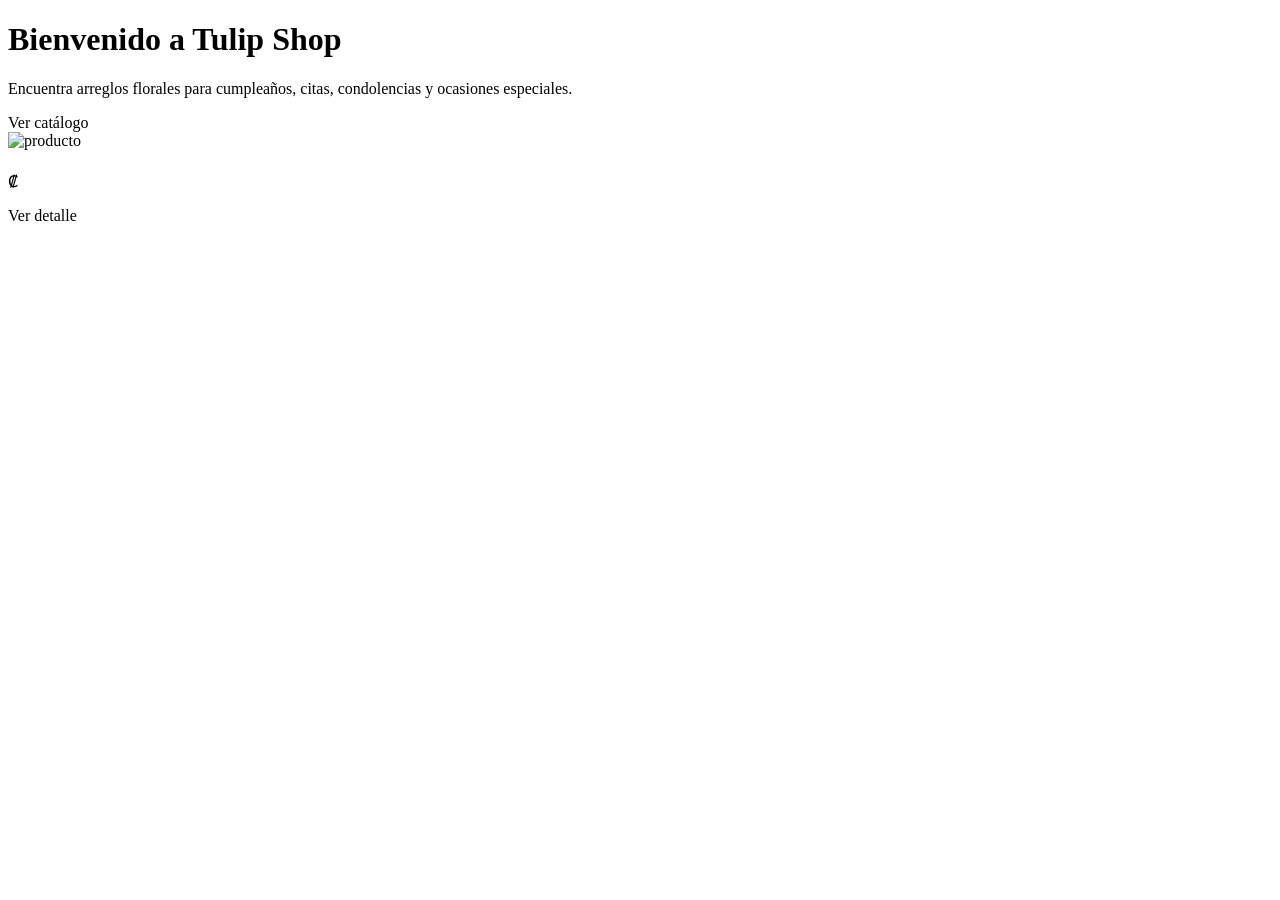
<file: src/main/resources/templates/index.html>
<!DOCTYPE html>
<html xmlns:th="http://www.thymeleaf.org">
<head th:replace="general/fragmentos :: head"></head>
<body>
<header th:replace="general/fragmentos :: header"></header>

<div class="container mt-4">
    <div class="p-5 mb-4 bg-light rounded-3">
        <div class="container-fluid py-5">
            <h1 class="display-5 fw-bold">Bienvenido a Tulip Shop</h1>
            <p class="col-md-8 fs-4">
                Encuentra arreglos florales para cumpleaños, citas, condolencias y ocasiones especiales.
            </p>
            <a th:href="@{/catalogo}" class="btn btn-primary btn-lg">Ver catálogo</a>
        </div>
    </div>

    <div class="row">
        <div class="col-md-4 mb-4" th:each="p : ${productos}">
            <div class="card h-100 shadow-sm">

                <img th:src="@{'/img/' + ${p.imagenUrl}}"
                     class="card-img-top"
                     style="height:250px; object-fit:cover;"
                     alt="producto">

                <div class="card-body">
                    <h5 class="card-title" th:text="${p.nombre}"></h5>
                    <p class="card-text" th:text="${p.descripcion}"></p>
                    <p class="fw-bold">₡ <span th:text="${p.precio}"></span></p>

                    <a th:href="@{/producto/{id}(id=${p.id})}" class="btn btn-outline-primary">
                        Ver detalle
                    </a>
                </div>
            </div>
        </div>
    </div>
</div>

<footer th:replace="general/fragmentos :: footer"></footer>
</body>
</html>
</file>
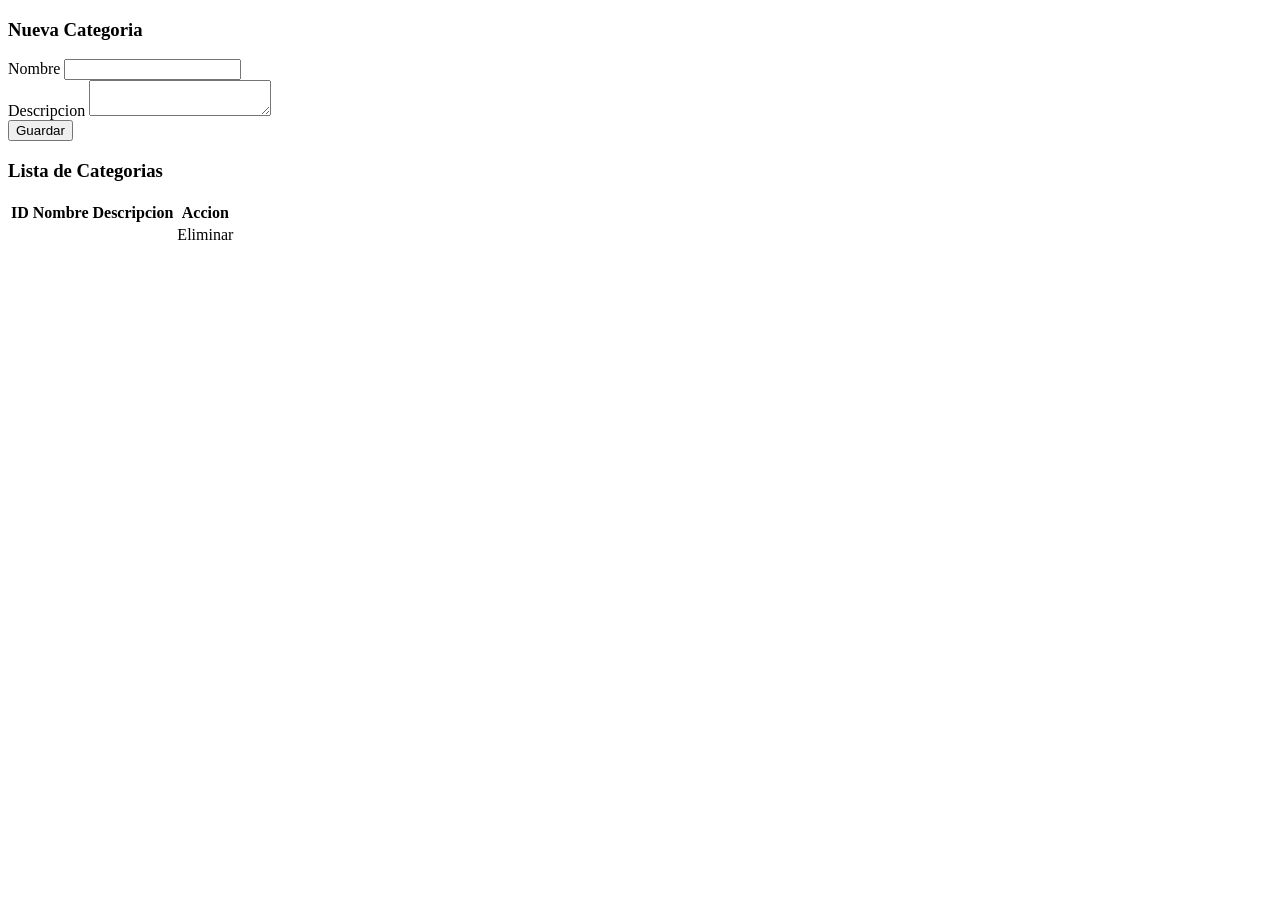
<file: src/main/resources/templates/adminCategorias.html>
<!DOCTYPE html>
<html xmlns:th="http://www.thymeleaf.org">
<head th:replace="general/fragmentos :: head"></head>
<body>
<header th:replace="general/fragmentos :: header"></header>

<div class="container mt-4">
    <div class="row">
        <div class="col-md-5">
            <div class="card shadow p-3">
                <h3>Nueva Categoria</h3>

                <form th:action="@{/admin/categorias/guardar}" th:object="${categoria}" method="post">
                    <div class="mb-3">
                        <label>Nombre</label>
                        <input th:field="*{nombre}" class="form-control" required>
                    </div>

                    <div class="mb-3">
                        <label>Descripcion</label>
                        <textarea th:field="*{descripcion}" class="form-control"></textarea>
                    </div>

                    <button class="btn btn-primary">Guardar</button>
                </form>
            </div>
        </div>

        <div class="col-md-7">
            <div class="card shadow p-3">
                <h3>Lista de Categorias</h3>

                <table class="table table-bordered">
                    <thead>
                        <tr>
                            <th>ID</th>
                            <th>Nombre</th>
                            <th>Descripcion</th>
                            <th>Accion</th>
                        </tr>
                    </thead>
                    <tbody>
                        <tr th:each="c : ${categorias}">
                            <td th:text="${c.id}"></td>
                            <td th:text="${c.nombre}"></td>
                            <td th:text="${c.descripcion}"></td>
                            <td>
                                <a th:href="@{/admin/categorias/eliminar/{id}(id=${c.id})}" class="btn btn-danger btn-sm">Eliminar</a>
                            </td>
                        </tr>
                    </tbody>
                </table>
            </div>
        </div>
    </div>
</div>

<footer th:replace="general/fragmentos :: footer"></footer>
</body>
</html>
</file>
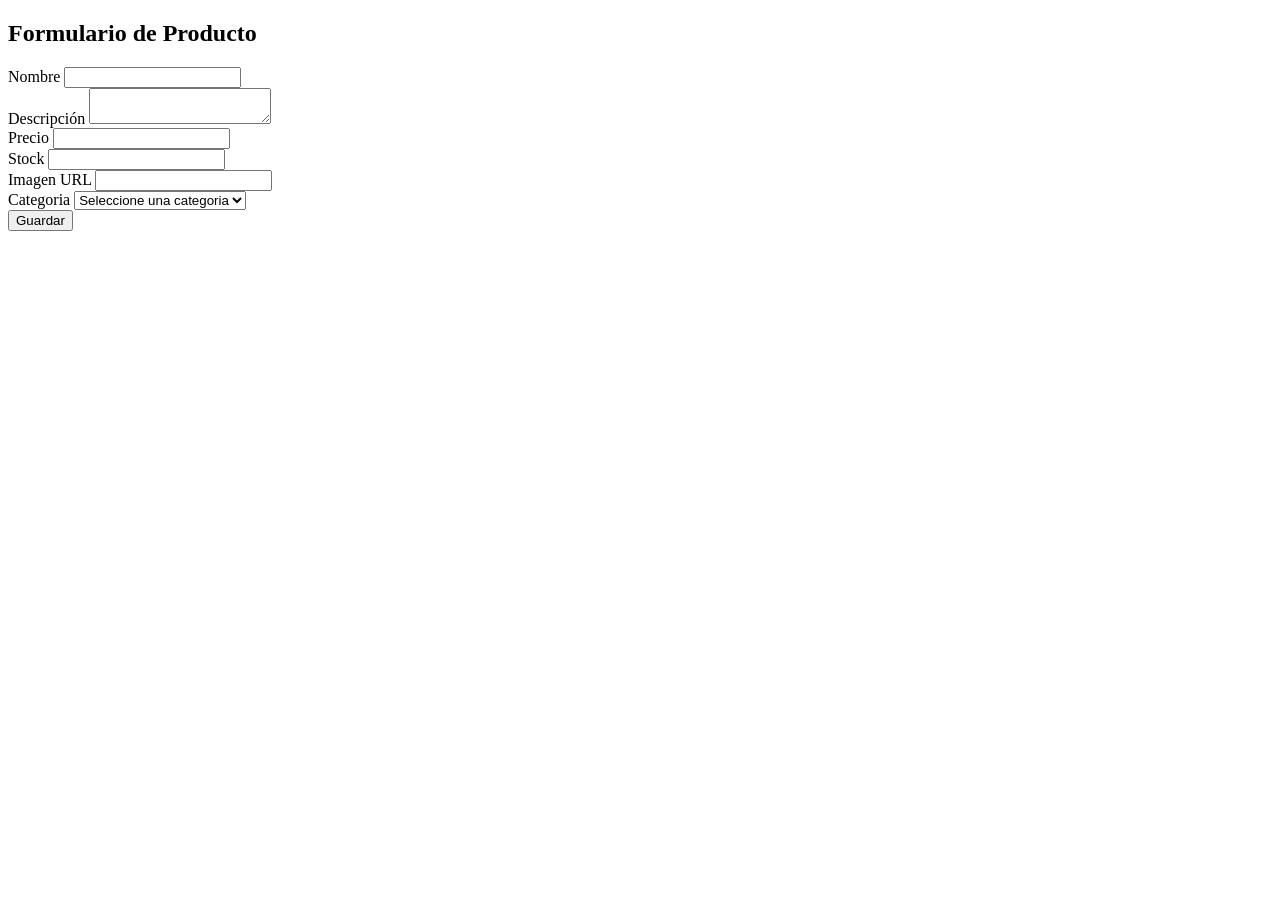
<file: src/main/resources/templates/adminProductoForm.html>
<!DOCTYPE html>
<html xmlns:th="http://www.thymeleaf.org">
<head th:replace="general/fragmentos :: head"></head>
<body>
<header th:replace="general/fragmentos :: header"></header>

<div class="container mt-4" style="max-width:700px;">
    <div class="card shadow p-4">
        <h2>Formulario de Producto</h2>

        <form th:action="@{/admin/productos/guardar}" th:object="${producto}" method="post">
            <input type="hidden" th:field="*{id}">

            <div class="mb-3">
                <label>Nombre</label>
                <input th:field="*{nombre}" class="form-control" required>
            </div>

            <div class="mb-3">
                <label>Descripción</label>
                <textarea th:field="*{descripcion}" class="form-control"></textarea>
            </div>

            <div class="mb-3">
                <label>Precio</label>
                <input th:field="*{precio}" type="number" step="0.01" class="form-control" required>
            </div>

            <div class="mb-3">
                <label>Stock</label>
                <input th:field="*{stock}" type="number" class="form-control" required>
            </div>

            <div class="mb-3">
                <label>Imagen URL</label>
                <input th:field="*{imagenUrl}" class="form-control">
            </div>

            <div class="mb-3">
                <label>Categoria</label>
                <select name="categoriaId" class="form-select" required>
                    <option value="">Seleccione una categoria</option>
                    <option th:each="c : ${categorias}"
                            th:value="${c.id}"
                            th:text="${c.nombre}"
                            th:selected="${producto.categoria != null and producto.categoria.id == c.id}">
                    </option>
                </select>
            </div>

            <button class="btn btn-success">Guardar</button>
        </form>
    </div>
</div>

<footer th:replace="general/fragmentos :: footer"></footer>
</body>
</html>
</file>
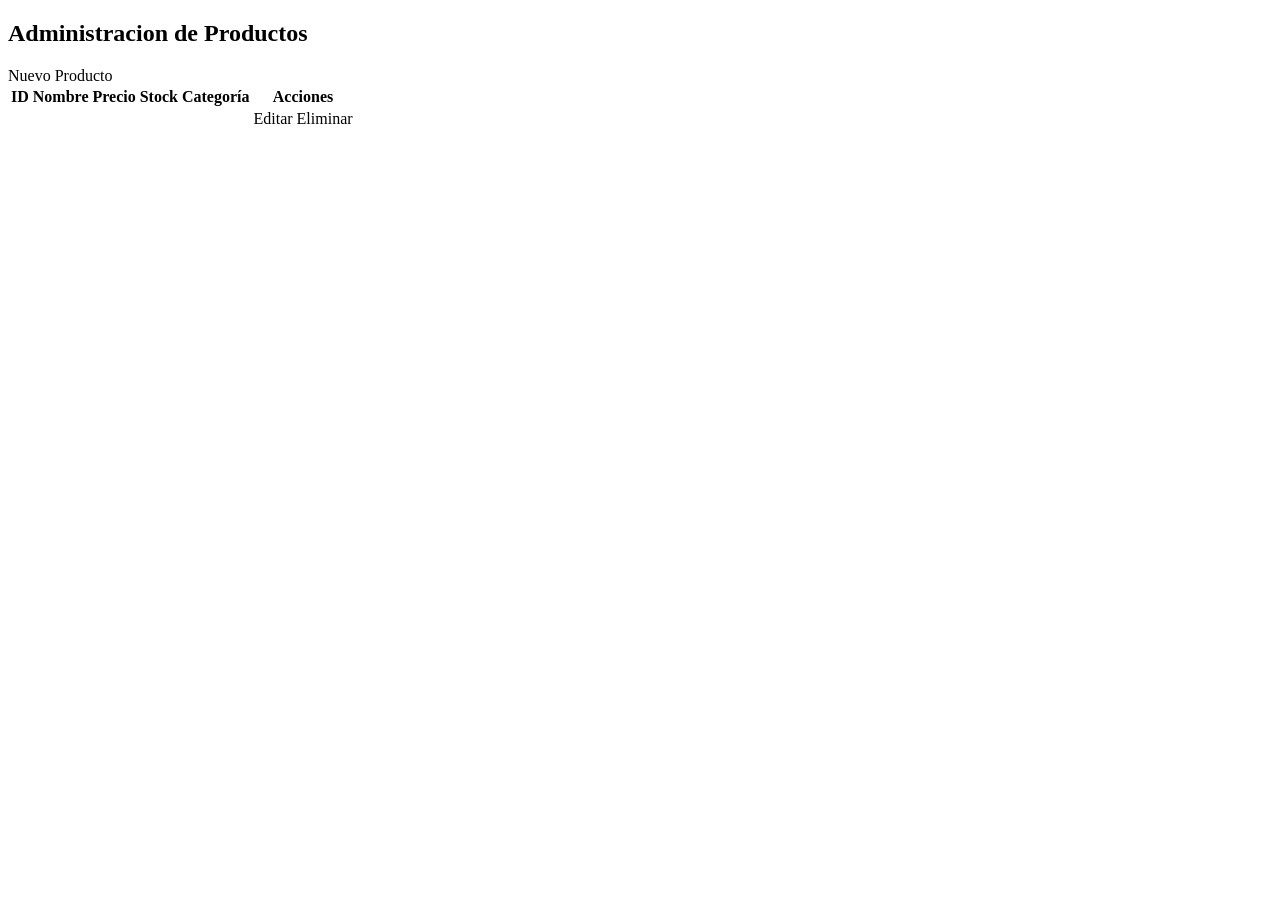
<file: src/main/resources/templates/adminProductos.html>
<!DOCTYPE html>
<html xmlns:th="http://www.thymeleaf.org">
<head th:replace="general/fragmentos :: head"></head>
<body>
<header th:replace="general/fragmentos :: header"></header>

<div class="container mt-4">
    <div class="d-flex justify-content-between align-items-center mb-3">
        <h2>Administracion de Productos</h2>
        <a th:href="@{/admin/productos/nuevo}" class="btn btn-success">Nuevo Producto</a>
    </div>

    <table class="table table-bordered table-striped">
        <thead>
            <tr>
                <th>ID</th>
                <th>Nombre</th>
                <th>Precio</th>
                <th>Stock</th>
                <th>Categoría</th>
                <th>Acciones</th>
            </tr>
        </thead>
        <tbody>
            <tr th:each="p : ${productos}">
                <td th:text="${p.id}"></td>
                <td th:text="${p.nombre}"></td>
                <td th:text="${p.precio}"></td>
                <td th:text="${p.stock}"></td>
                <td th:text="${p.categoria.nombre}"></td>
                <td>
                    <a th:href="@{/admin/productos/editar/{id}(id=${p.id})}" class="btn btn-primary btn-sm">Editar</a>
                    <a th:href="@{/admin/productos/eliminar/{id}(id=${p.id})}" class="btn btn-danger btn-sm">Eliminar</a>
                </td>
            </tr>
        </tbody>
    </table>
</div>

<footer th:replace="general/fragmentos :: footer"></footer>
</body>
</html>
</file>
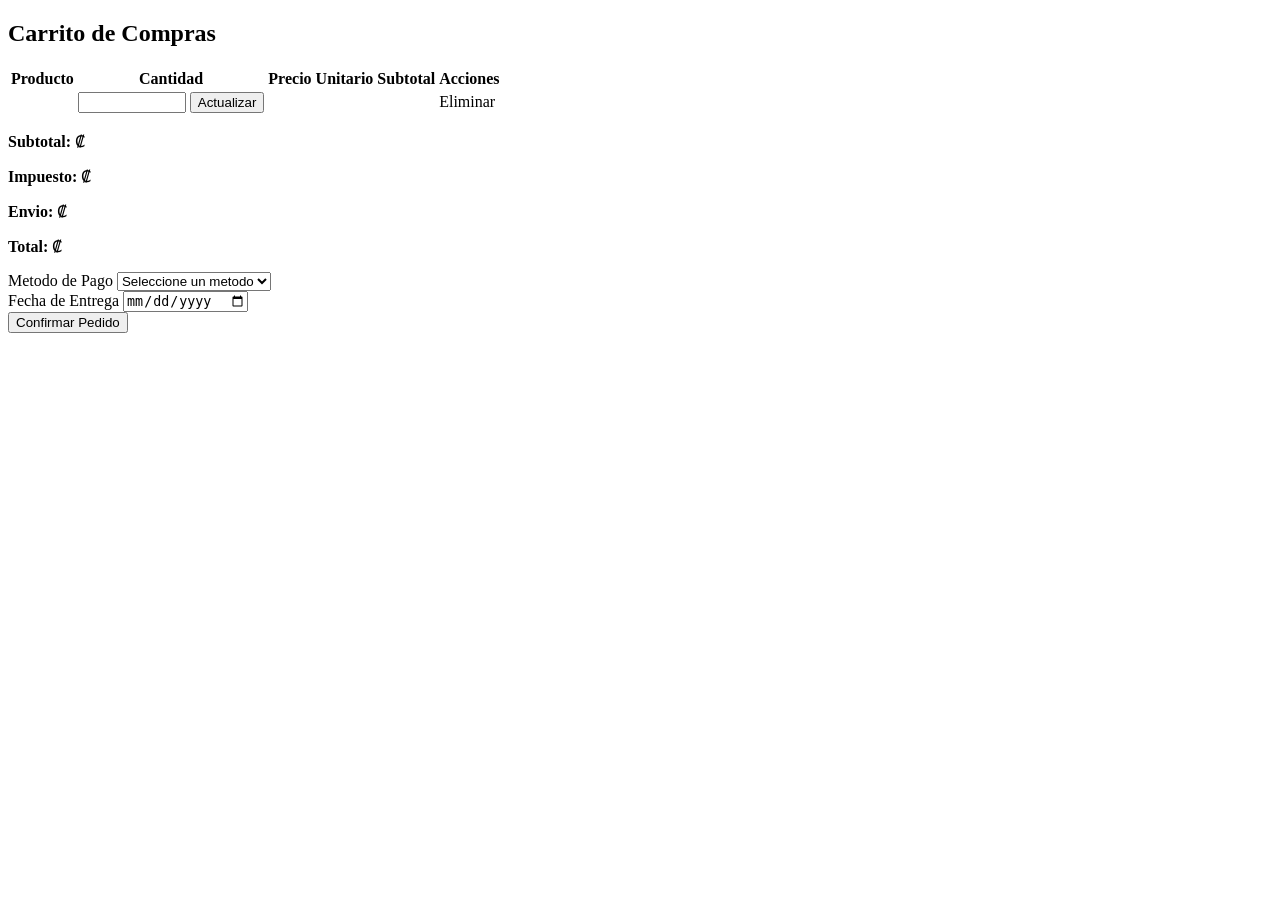
<file: src/main/resources/templates/carrito.html>
<!DOCTYPE html>
<html xmlns:th="http://www.thymeleaf.org">
<head th:replace="general/fragmentos :: head"></head>
<body>
<header th:replace="general/fragmentos :: header"></header>

<div class="container mt-4">
    <h2>Carrito de Compras</h2>

    <table class="table table-bordered table-striped">
        <thead>
            <tr>
                <th>Producto</th>
                <th>Cantidad</th>
                <th>Precio Unitario</th>
                <th>Subtotal</th>
                <th>Acciones</th>
            </tr>
        </thead>
        <tbody>
            <tr th:each="d : ${detalles}">
                <td th:text="${d.producto.nombre}"></td>
                <td>
                    <form th:action="@{/carrito/actualizar/{id}(id=${d.id})}" method="post" class="d-flex gap-2">
                        <input type="number" name="cantidad" th:value="${d.cantidad}" min="1" class="form-control" style="width:100px;">
                        <button class="btn btn-sm btn-primary">Actualizar</button>
                    </form>
                </td>
                <td th:text="${d.precioUnitario}"></td>
                <td th:text="${d.subtotal}"></td>
                <td>
                    <a th:href="@{/carrito/eliminar/{id}(id=${d.id})}" class="btn btn-danger btn-sm">Eliminar</a>
                </td>
            </tr>
        </tbody>
    </table>

    <div class="card p-3 shadow-sm">
        <p><strong>Subtotal:</strong> ₡ <span th:text="${subtotal}"></span></p>
        <p><strong>Impuesto:</strong> ₡ <span th:text="${impuesto}"></span></p>
        <p><strong>Envio:</strong> ₡ <span th:text="${envio}"></span></p>
        <p><strong>Total:</strong> ₡ <span th:text="${total}"></span></p>

        <form th:action="@{/pedidos/confirmar}" method="post">
            <div class="mb-3">
                <label class="form-label">Metodo de Pago</label>
                <select name="metodoPagoId" class="form-select" required>
                    <option value="">Seleccione un metodo</option>
                    <option th:each="m : ${metodos}"
                            th:value="${m.id}"
                            th:text="${m.tipoTarjeta + ' - ' + m.numeroEnmascarado}">
                    </option>
                </select>
            </div>

            <div class="mb-3">
                <label class="form-label">Fecha de Entrega</label>
                <input type="date" name="fechaEntrega" class="form-control" required>
            </div>

            <button class="btn btn-success">Confirmar Pedido</button>
        </form>
    </div>
</div>

<footer th:replace="general/fragmentos :: footer"></footer>
</body>
</html>
</file>
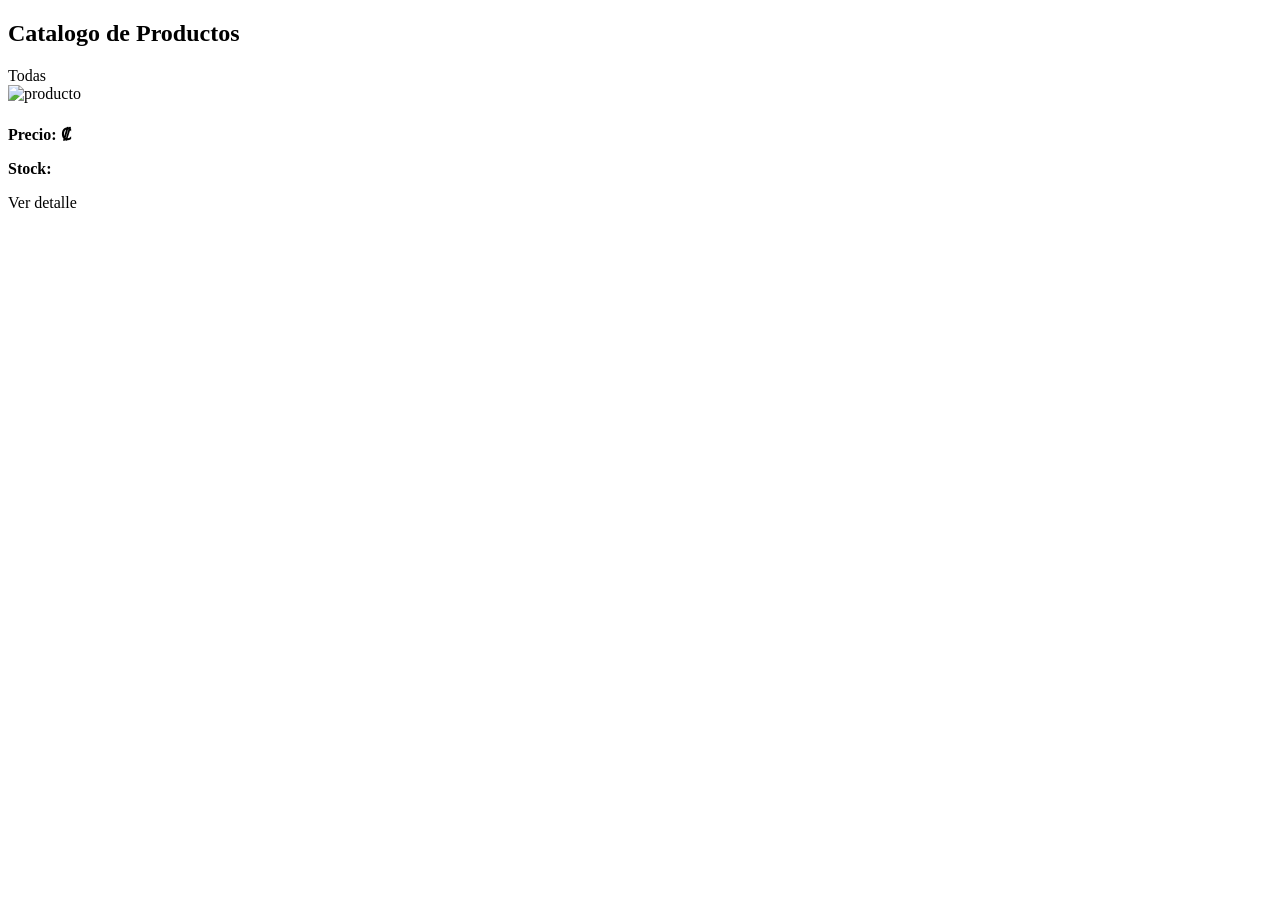
<file: src/main/resources/templates/catalogo.html>
<!DOCTYPE html>
<html xmlns:th="http://www.thymeleaf.org">

<head th:replace="general/fragmentos :: head"></head>

<body>

<header th:replace="general/fragmentos :: header"></header>

<div class="container mt-4">

    <h2 class="mb-4">Catalogo de Productos</h2>

    <div class="mb-4">

        <a th:href="@{/catalogo}" class="btn btn-outline-dark me-2">
            Todas
        </a>

      <a th:each="c : ${categorias}"
   th:href="@{/catalogo(categoriaId=${c.id})}" 
   th:text="${c.nombre}"
   class="btn btn-outline-primary me-2">
</a>

    </div>

    <div class="row">

        <div class="col-md-4 mb-4" th:each="p : ${productos}">

            <div class="card shadow-sm h-100">

                <img th:src="@{'/img/' + ${p.imagenUrl}}"
                     class="card-img-top"
                     style="height:250px; object-fit:cover;"
                     alt="producto">

                <div class="card-body">

                    <h5 class="card-title"
                        th:text="${p.nombre}">
                    </h5>

                    <p class="card-text"
                       th:text="${p.descripcion}">
                    </p>

                    <p>
                        <strong>
                            Precio:
                            ₡ <span th:text="${p.precio}"></span>
                        </strong>
                    </p>

                    <p>
                        <strong>Stock:</strong>
                        <span th:text="${p.stock}"></span>
                    </p>

                    <a th:href="@{/producto/{id}(id=${p.id})}"
                       class="btn btn-primary">
                        Ver detalle
                    </a>

                </div>

            </div>

        </div>

    </div>

</div>

<footer th:replace="general/fragmentos :: footer"></footer>

</body>
</html>
</file>
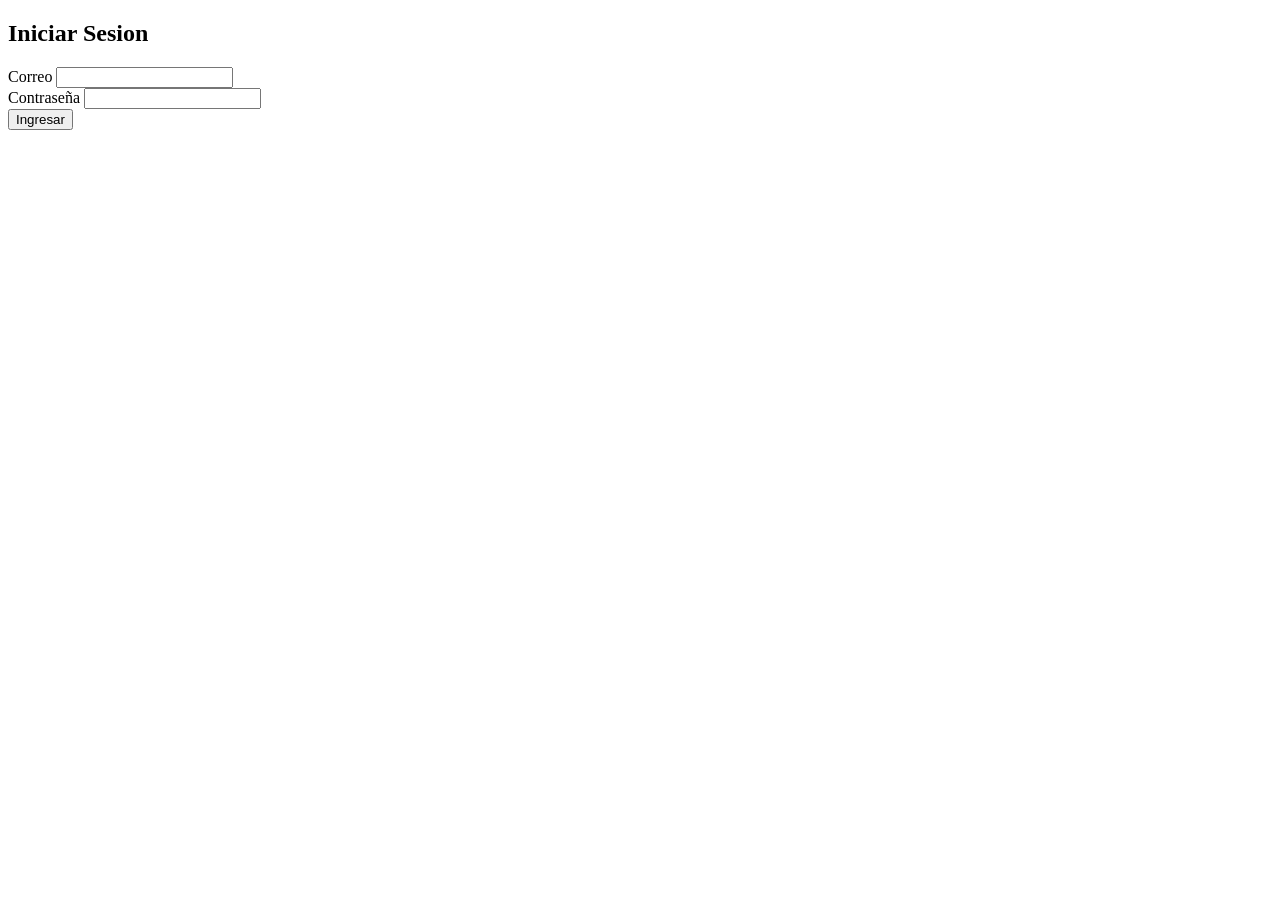
<file: src/main/resources/templates/login.html>
<!DOCTYPE html>
<html xmlns:th="http://www.thymeleaf.org">
<head th:replace="general/fragmentos :: head"></head>
<body>
<header th:replace="general/fragmentos :: header"></header>

<div class="container mt-5" style="max-width:500px;">
    <div class="card shadow">
        <div class="card-body">
            <h2 class="mb-4 text-center">Iniciar Sesion</h2>

            <div th:if="${error}" class="alert alert-danger" th:text="${error}"></div>

            <form th:action="@{/login}" method="post">
                <div class="mb-3">
                    <label class="form-label">Correo</label>
                    <input type="email" name="correo" class="form-control" required>
                </div>

                <div class="mb-3">
                    <label class="form-label">Contraseña</label>
                    <input type="password" name="password" class="form-control" required>
                </div>

                <button class="btn btn-primary w-100">Ingresar</button>
            </form>
        </div>
    </div>
</div>

<footer th:replace="general/fragmentos :: footer"></footer>
</body>
</html>
</file>
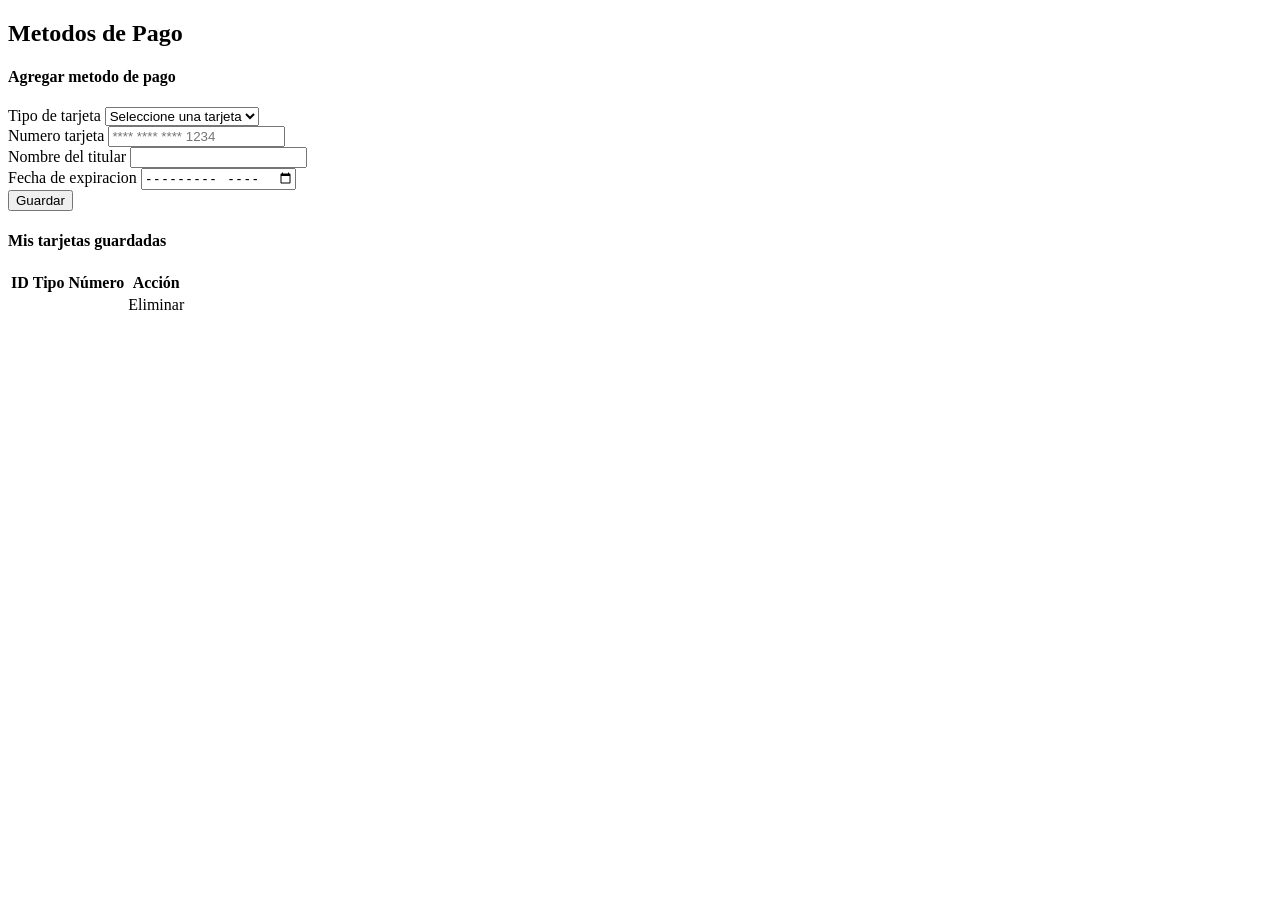
<file: src/main/resources/templates/metodosPago.html>
<!DOCTYPE html>
<html xmlns:th="http://www.thymeleaf.org">
<head th:replace="general/fragmentos :: head"></head>
<body>
<header th:replace="general/fragmentos :: header"></header>

<div class="container mt-4">
    <h2>Metodos de Pago</h2>

    <div class="row">
        <div class="col-md-6">
            <div class="card shadow p-3">
                <h4>Agregar metodo de pago</h4>

                <form th:action="@{/metodos-pago/guardar}" th:object="${metodo}" method="post">

                    <!-- Tipo de tarjeta -->
                    <div class="mb-3">
                        <label>Tipo de tarjeta</label>

                        <select th:field="*{tipoTarjeta}" class="form-control" required>
                            <option value="">Seleccione una tarjeta</option>
                            <option value="VISA">VISA</option>
                            <option value="MASTERCARD">Mastercard</option>
                        </select>
                    </div>

                    <!-- Numero tarjeta -->
                    <div class="mb-3">
                        <label>Numero tarjeta</label>
                        <input th:field="*{numeroEnmascarado}"
                               class="form-control"
                               placeholder="**** **** **** 1234"
                               required>
                    </div>

                    <!-- Nombre titular -->
                    <div class="mb-3">
                        <label>Nombre del titular</label>
                        <input th:field="*{nombreTitular}"
                               class="form-control"
                               required>
                    </div>

                    <!-- Fecha expiracion -->
                    <div class="mb-3">
                        <label>Fecha de expiracion</label>

                        <input type="month"
                               th:field="*{fechaExpiracion}"
                               class="form-control"
                               required>
                    </div>

                    <button class="btn btn-primary">Guardar</button>
                </form>
            </div>
        </div>

        <div class="col-md-6">
            <div class="card shadow p-3">
                <h4>Mis tarjetas guardadas</h4>

                <table class="table table-bordered">
                    <thead>
                        <tr>
                            <th>ID</th>
                            <th>Tipo</th>
                            <th>Número</th>
                            <th>Acción</th>
                        </tr>
                    </thead>
                    <tbody>
                        <tr th:each="m : ${metodos}">
                            <td th:text="${m.id}"></td>
                            <td th:text="${m.tipoTarjeta}"></td>
                            <td th:text="${m.numeroEnmascarado}"></td>
                            <td>
                                <a th:href="@{/metodos-pago/eliminar/{id}(id=${m.id})}"
                                   class="btn btn-danger btn-sm">
                                   Eliminar
                                </a>
                            </td>
                        </tr>
                    </tbody>
                </table>

            </div>
        </div>
    </div>
</div>

<footer th:replace="general/fragmentos :: footer"></footer>
</body>
</html>
</file>
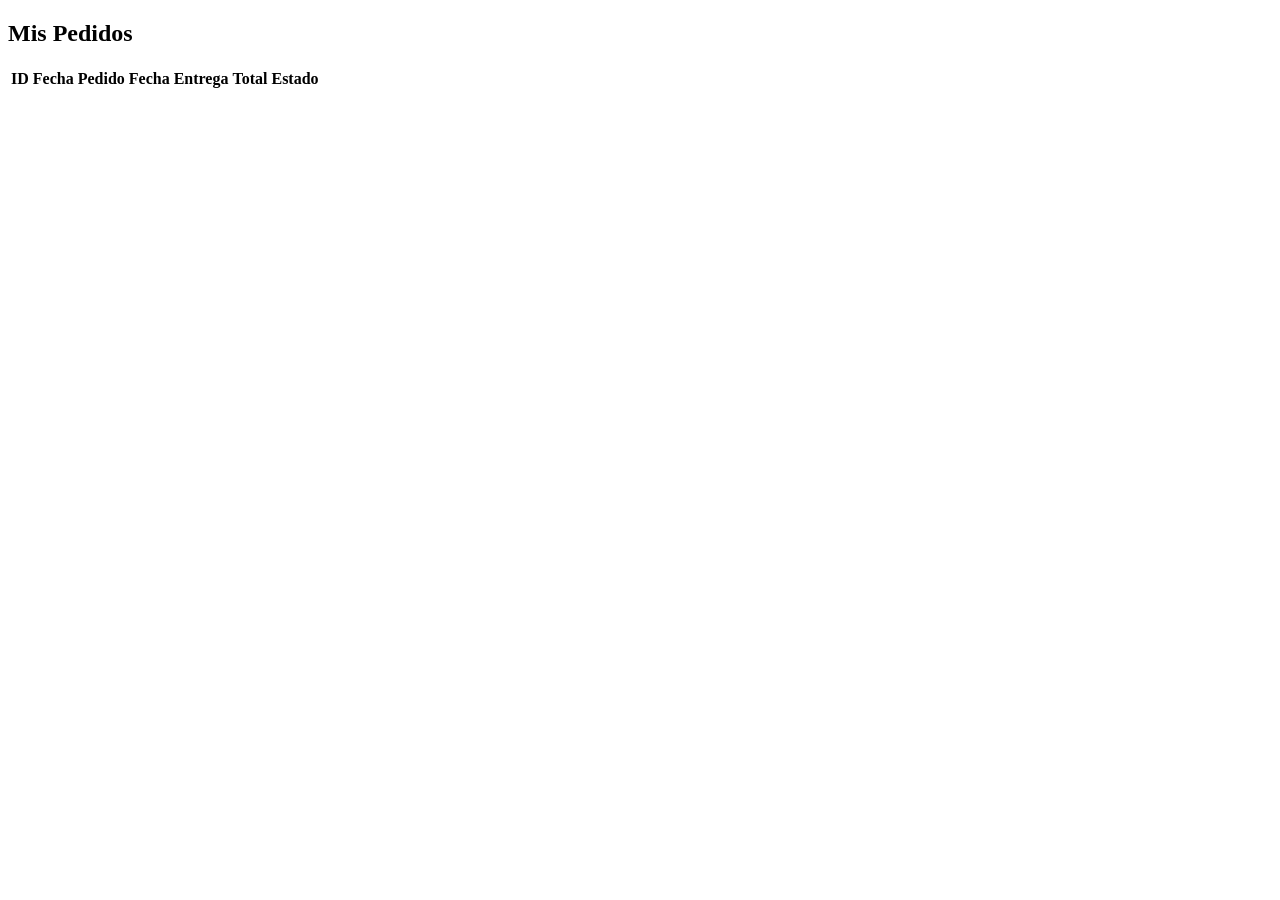
<file: src/main/resources/templates/misPedidos.html>
<!DOCTYPE html>
<html xmlns:th="http://www.thymeleaf.org">
<head th:replace="general/fragmentos :: head"></head>
<body>
<header th:replace="general/fragmentos :: header"></header>

<div class="container mt-4">
    <h2>Mis Pedidos</h2>

    <table class="table table-bordered table-striped">
        <thead>
            <tr>
                <th>ID</th>
                <th>Fecha Pedido</th>
                <th>Fecha Entrega</th>
                <th>Total</th>
                <th>Estado</th>
            </tr>
        </thead>
        <tbody>
            <tr th:each="p : ${pedidos}">
                <td th:text="${p.id}"></td>
                <td th:text="${p.fechaPedido}"></td>
                <td th:text="${p.fechaEntrega}"></td>
                <td th:text="${p.total}"></td>
                <td th:text="${p.estado}"></td>
            </tr>
        </tbody>
    </table>
</div>

<footer th:replace="general/fragmentos :: footer"></footer>
</body>
</html>
</file>
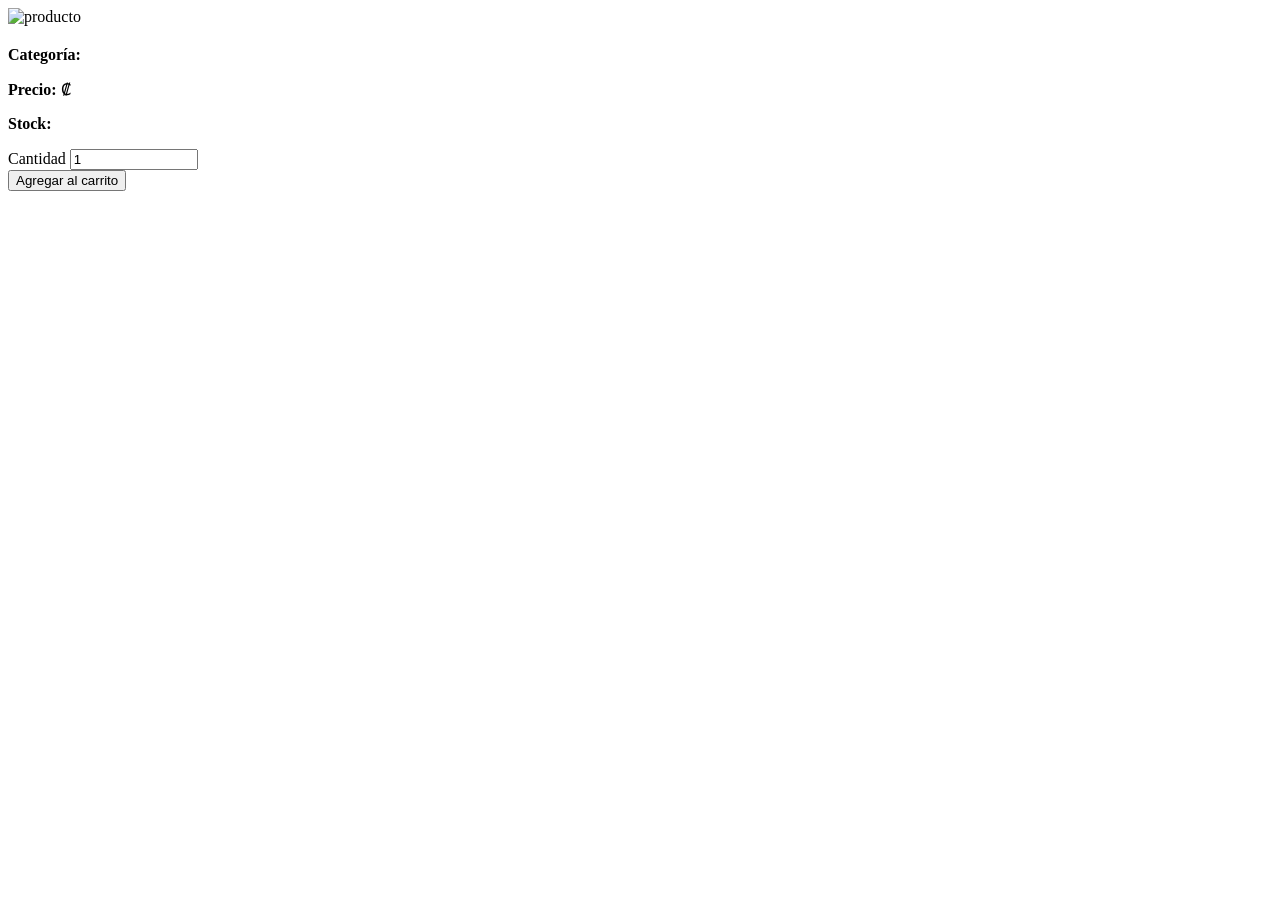
<file: src/main/resources/templates/productoDetalle.html>
<!DOCTYPE html>
<html xmlns:th="http://www.thymeleaf.org">
<head th:replace="general/fragmentos :: head"></head>
<body>
<header th:replace="general/fragmentos :: header"></header>

<div class="container mt-4">
    <div class="row">
        <div class="col-md-6">
            <img th:src="@{'/img/' + ${producto.imagenUrl}}"
                 class="img-fluid rounded shadow"
                 alt="producto"
                 style="width:100%; max-height:500px; object-fit:cover;">
        </div>

        <div class="col-md-6">
            <h2 th:text="${producto.nombre}"></h2>
            <p th:text="${producto.descripcion}"></p>
            <p><strong>Categoría:</strong> <span th:text="${producto.categoria.nombre}"></span></p>
            <p><strong>Precio:</strong> ₡ <span th:text="${producto.precio}"></span></p>
            <p><strong>Stock:</strong> <span th:text="${producto.stock}"></span></p>

            <form th:action="@{/carrito/agregar/{id}(id=${producto.id})}" method="post">
                <div class="mb-3">
                    <label class="form-label">Cantidad</label>
                    <input type="number"
                           name="cantidad"
                           min="1"
                           value="1"
                           class="form-control"
                           style="max-width:120px;">
                </div>

                <button class="btn btn-success">Agregar al carrito</button>
            </form>
        </div>
    </div>
</div>

<footer th:replace="general/fragmentos :: footer"></footer>
</body>
</html>
</file>
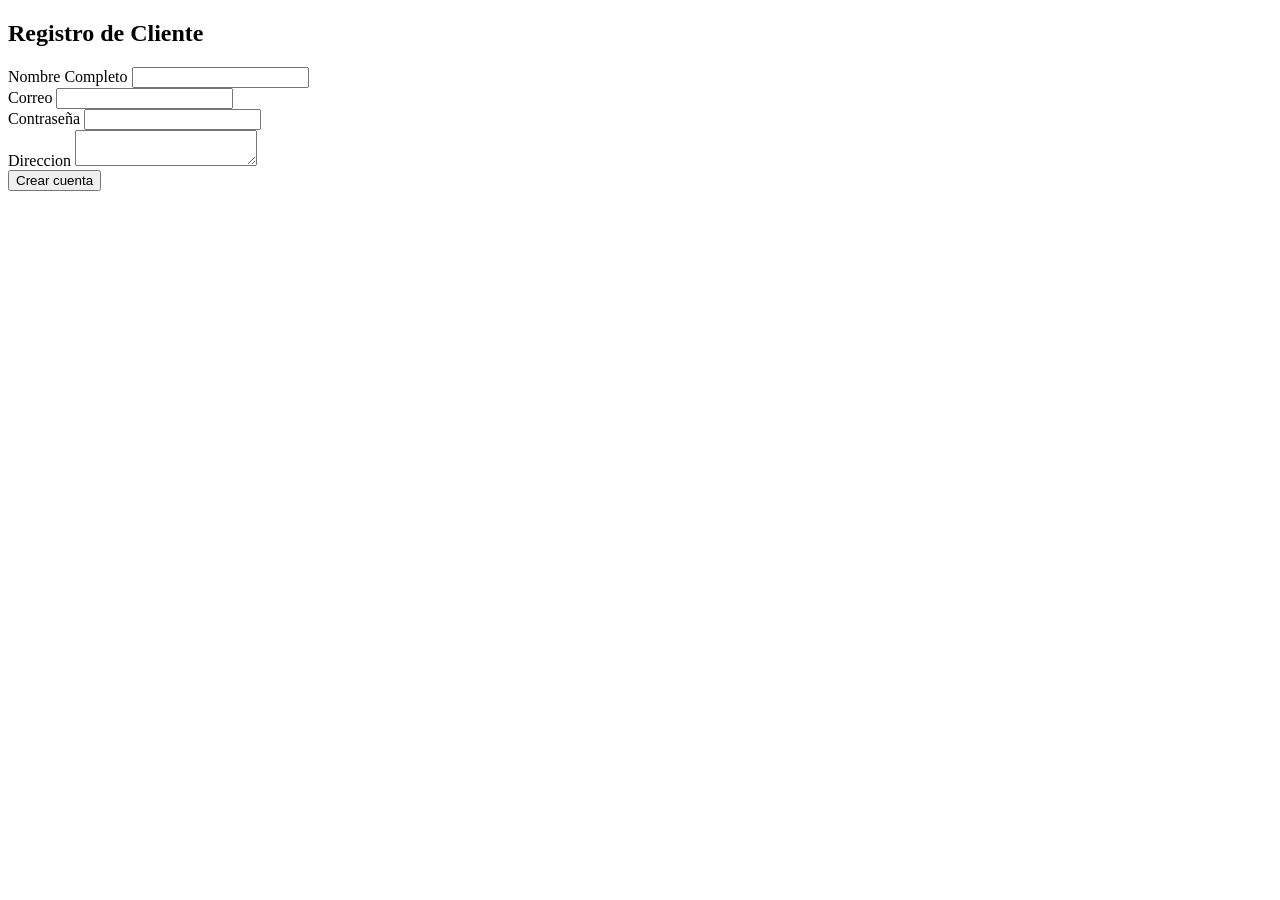
<file: src/main/resources/templates/registro.html>
<!DOCTYPE html>
<html xmlns:th="http://www.thymeleaf.org">
<head th:replace="general/fragmentos :: head"></head>
<body>
<header th:replace="general/fragmentos :: header"></header>

<div class="container mt-5" style="max-width:600px;">
    <div class="card shadow">
        <div class="card-body">
            <h2 class="mb-4 text-center">Registro de Cliente</h2>

            <form th:action="@{/registro}" th:object="${usuario}" method="post">
                <div class="mb-3">
                    <label class="form-label">Nombre Completo</label>
                    <input th:field="*{nombreCompleto}" class="form-control" required>
                </div>

                <div class="mb-3">
                    <label class="form-label">Correo</label>
                    <input th:field="*{correo}" type="email" class="form-control" required>
                </div>

                <div class="mb-3">
                    <label class="form-label">Contraseña</label>
                    <input th:field="*{password}" type="password" class="form-control" required>
                </div>

                <div class="mb-3">
                    <label class="form-label">Direccion</label>
                    <textarea th:field="*{direccion}" class="form-control" required></textarea>
                </div>

                <button class="btn btn-success w-100">Crear cuenta</button>
            </form>
        </div>
    </div>
</div>

<footer th:replace="general/fragmentos :: footer"></footer>
</body>
</html>
</file>
